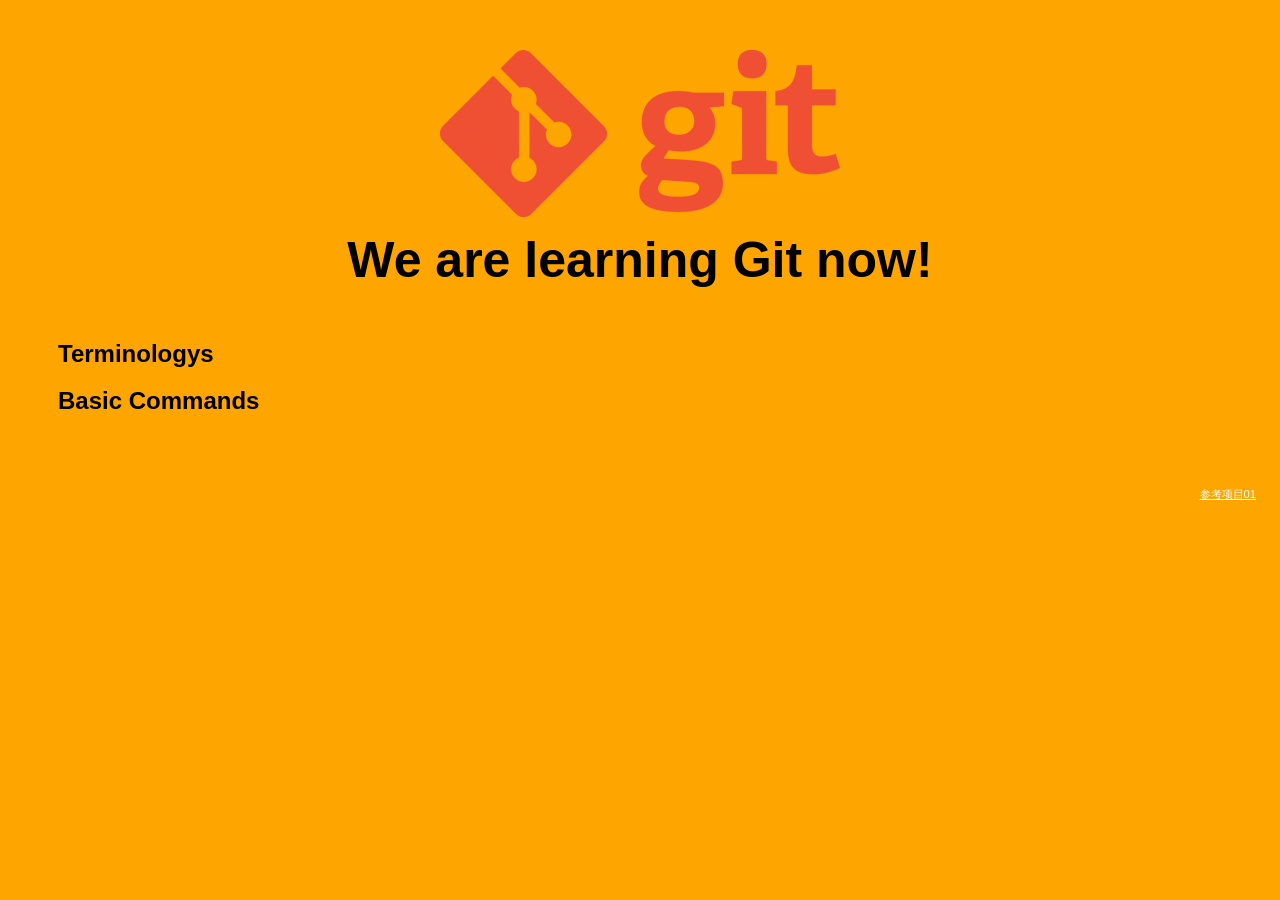
<file: index.htm>
<!DOCTYPE html>
<html>
<head>
	<title>Git Demo</title>
	<link rel="stylesheet" type="text/css" href="styles/style.css">
</head>
<body>
	<header>
			<img id="header-img" src="images/git-logo.png">
			<h1 id='header-words'>We are learning Git now!</h1> 
	</header>

	<section>
		<div class="accordion"><h1>Terminologys</h1></div>
		<div class="panel">
			<ol>
				<li>bare repository</li>
				<li>non fast-forward</li>
				<li></li>
				<li></li>
				<li></li> 
			</ol> 	
		</div>

		<div class="accordion"><h1>Basic Commands</h1></div>
		<div class="panel">
			<ol>
			  <li>config</li>
			  <li>add</li>
			  <li>commit</li>
			  <li>mv</li>
			  <li>rm</li>
			  <li>stash</li>
			  <li>log</li>
			</ol>			
		</div>		
	</section>

	<footer>
		<p>
			<a href="https://github.com/TTN-js/unforGITtable">参考项目01</a>
		</p>
	</footer>	
	 <script src="js/script.js"></script>
</body>
</html>
</file>
<file: styles/style.css>
body{
	background-color: orange;
    font-family: 'Ubuntu', sans-serif;
    color: black;
}

body a{
	color: white;
}

header{
	text-align: center;
	margin-top: 50px;
}

h3{
	color: red;
}

#header-img{
	width: 400px;
}

#header-words{
	line-height: 10px;
	font-size: 50px;
    font-family: 'Exo', sans-serif;
    margin-bottom: 75px;
}

section{
	padding: 0 50px 0px 50px;
	text-align: left;
}

footer{
	right: 0;
  	bottom: 0;
  	position: relative;
 	padding: 10px 1rem 10px 0;
 	margin-top: 50px;
 	font-size: 0.7em;
  	text-align: right;
}

footer p{
	margin-bottom:0;
}


div.accordion {
    cursor: pointer;
    border: none;
    outline: none;

}

div.accordion.active, div.accordion:hover {
    background-color: white;
    color: #1D2031;
}

div.panel {
    padding: 0 18px 0 0;
    display: none;
}
</file>
